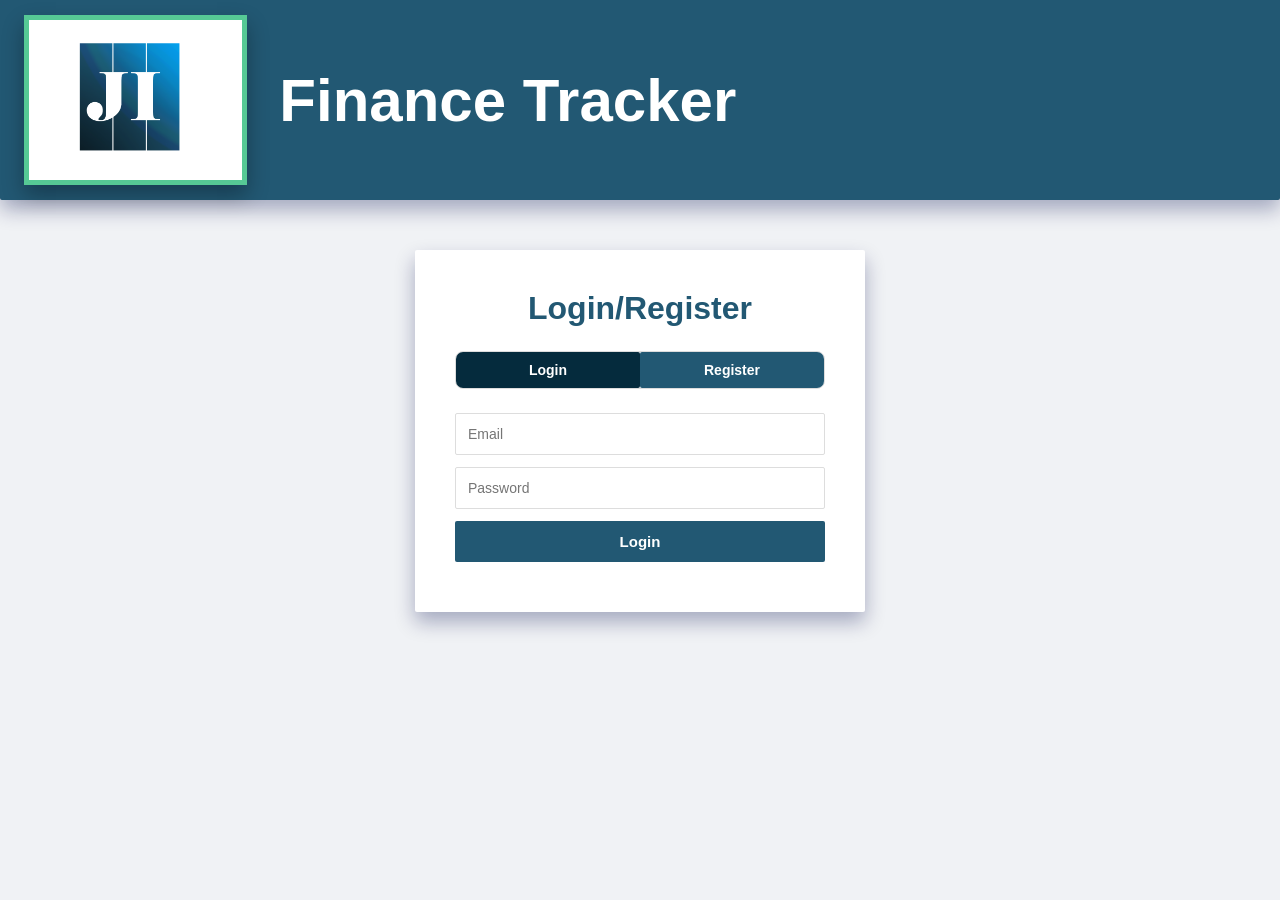
<file: finance-tracker/src/main/resources/static/index.html>
<!DOCTYPE html>
<html lang="en">
<head>
    <meta charset="UTF-8">
    <meta name="viewport" content="width=device-width, initial-scale=1.0">
    <title>Finance Tracker</title>
    <link rel="stylesheet" href="style.css">
</head>
<body>
    <div class="top-bar">
        <img src="Finance_Logo_transparent.png" alt="Finance Tracker Logo">
        <h1>Finance Tracker</h1>
    </div>
    <div class="auth-container">
        <h1>Login/Register</h1>
        <div class="tab-buttons">
            <button class="tab-btn active" onclick="showTab('login')">Login</button>
            <button class="tab-btn" onclick="showTab('register')">Register</button>
        </div>
        <div id="login-tab">
            <input type="email" id="login-email" placeholder="Email" />
            <input type="password" id="login-password" placeholder="Password" />
            <button onclick="login()">Login</button>
            <p id="login-error" class="error"></p>
        </div>
        <div id="register-tab" style="display:none">
            <input type="text" id="reg-name" placeholder="Full Name" />
            <input type="email" id="reg-email" placeholder="Email" />
            <input type="password" id="reg-password" placeholder="Password" />
            <button onclick="register()">Register</button>
            <p id="register-error" class="error"></p>
        </div>
    </div>
    <script src="app.js"></script>
</body>
</html>
</file>
<file: finance-tracker/src/main/resources/static/style.css>
* {
    margin: 0;
    padding: 0;
    box-sizing:border-box;
}
.top-bar {
    background: #225873;
    color: white;
    display: flex;
    align-items: center;
    padding: 0 24px;
    gap: 12px;
    height: 200px;
    border-bottom-left-radius: 2px;
    border-bottom-right-radius: 2px;
    box-shadow: 0 10px 20px rgba(3, 13, 75, 0.315);
}

.top-bar img {
    height: 170px;
    width: auto;
    background: white;
    border: 5px solid #56c995;
    box-shadow: 0 10px 20px rgba(0, 1, 7, 0.315);
}

.top-bar h1 {
    font-size: 60px;
    font-family: Helvetica, Arial, sans-serif;
    font-weight: 600;
    color: white;
    padding: 20px;
}
.user-info {
    margin: 20px auto;
    text-align: center;
    font-size: 18px;
    color: #0f443b;
    padding: 1px;
    background: white;
    padding: 24px;
    border-radius: 2px;
    box-shadow: 0 10px 20px rgba(3, 13, 75, 0.315);
    margin-bottom: 20px;

}

body {
    font-family: Helvetica, Arial, sans-serif;
    background: #f0f2f5;
    color: #333;
}

.auth-container {
    max-width: 450px;
    margin: 50px auto;
    background: white;
    padding: 40px;
    border-radius: 2px;
    box-shadow: 0 10px 20px rgba(3, 13, 75, 0.315);
    text-align: center;
}

.auth-container h1 {
    margin-bottom: 24px;
    color: #225873;
}

.tab-buttons {
    display: flex;
    margin-bottom: 24px;
    border-radius: 8px;
    overflow: hidden;
    border: 1px solid #ddd;
}

.tab-btn {
    flex: 1;
    padding: 10px;
    border: none;
    background: #225873;
    cursor: pointer;
    font-size: 14px;
}

.tab-btn.active {
    background: #052b3d;
    color: white;
}

input {
    width: 100%;
    padding: 12px;
    margin-bottom: 12px;
    border: 1px solid #ddd;
    border-radius: 2px;
    font-size: 14px;
}

button {
    width: 100%;
    padding: 12px;
    background: #225873;
    color: white;
    border: none;
    border-radius: 2px;
    cursor: pointer;
    font-size: 15px;
    font-weight: 600;
}

button:hover {
    background: #052b3d;
}

.error {
    color: #e63946;
    margin-top: 10px;
    font-size: 13px;
}



/* Main Page(Dashboard) */
.dashboard {
    max-width: 900px;
    margin: 0 auto;
    padding: 30px 20px;
}

.dashboard-header {
    display: flex;
    justify-content: space-between;
    align-items: center;
    margin-bottom: 30px;
}

.dashboard-header h1 {
    color: #56c995;
}

.logout-btn {
    width: auto;
    padding: 8px 20px;
    background: #e63946;
    margin-left: auto;
}

.logout-btn:hover {
    background: #c1121f;
}

.summary-cards {
    display: grid;
    grid-template-columns: repeat(3, 1fr);
    gap: 20px;
    margin-bottom: 30px;
}

.card {
    background: white;
    padding: 24px;
    border-radius: 2px;
    box-shadow: 0 10px 20px rgba(3, 13, 75, 0.315);
    text-align: center;
}

.card h3 {
    font-size: 13px;
    color: #888;
    text-transform: uppercase;
    margin-bottom: 8px;
}

.card .amount {
    font-size: 28px;
    font-weight: 700;
}

.income { color: #56c995; }
.expense { color: #e63946; }
.savings { color: #457b9d; }

.section {
    background: white;
    padding: 24px;
    border-radius: 2px;
    box-shadow: 0 10px 20px rgba(3, 13, 75, 0.315);
    margin-bottom: 20px;
}

.section h2 {
    margin-bottom: 16px;
    color: #333;
    font-size: 16px;
}

.budget-item {
    margin-bottom: 16px;
}

.budget-item-header {
    display: flex;
    justify-content: space-between;
    margin-bottom: 6px;
    font-size: 14px;
}

.progress-bar {
    height: 8px;
    background: #eee;
    border-radius: 2px;
    overflow: hidden;
}

.progress-fill {
    height: 100%;
    border-radius: 2px;
    background: #2d6a4f;
    transition: width 0.3s ease;
}

.progress-fill.over {
    background: #e63946;
}

.transaction-item {
    display: flex;
    justify-content: space-between;
    align-items: center;
    padding: 12px 0;
    border-bottom: 1px solid #f0f0f0;
    font-size: 14px;
}

.transaction-item:last-child {
    border-bottom: none;
}

.transaction-amount.income { color: #2d6a4f; }
.transaction-amount.expense { color: #e63946; }

.month-selector {
    display: flex;
    gap: 10px;
    margin-bottom: 20px;
    align-items: center;
    background: #225873;
    padding: 10px;
    color: white;
    box-shadow: 0 10px 20px rgba(3, 13, 75, 0.315);
}

.month-selector input {
    width: auto;
    margin: 0;
}

.month-selector button {
    width: auto;
    padding: 10px 20px;
    background: #56c995;
}
.month-selector label {
    color: #ffffff;
    font-weight: 600;
    font-size: 20px;
}
.section-header {
    display: flex;
    justify-content: space-between;
    align-items: center;
    margin-bottom: 16px;
}

.section-header h2 {
    color: #225873;
    font-size: 18px;
    font-weight: 600;
    border-bottom: 2px solid #225873;
    padding-bottom: 8px;
}

.add-btn {
    width: auto;
    padding: 8px 16px;
    background: #56c995;
    font-size: 13px;
}

.add-btn:hover {
    background: #1a4058;
}

.modal {
    position: fixed;
    top: 0;
    left: 0;
    width: 100%;
    height: 100%;
    background: rgba(0,0,0,0.5);
    display: flex;
    align-items: center;
    justify-content: center;
    z-index: 1000;
}

.modal-content {
    background: white;
    padding: 32px;
    border-radius: 2px;
    width: 400px;
    box-shadow: 0 10px 20px rgba(3, 13, 75, 0.315);
}

.modal-content h2 {
    color: #225873;
    margin-bottom: 20px;
    font-size: 20px;
}

.modal-content select {
    width: 100%;
    padding: 12px;
    margin-bottom: 12px;
    border: 1px solid #ddd;
    border-radius: 2px;
    font-size: 14px;
}

.modal-buttons {
    display: flex;
    gap: 10px;
    margin-top: 8px;
}

.modal-buttons button {
    flex: 1;
}

.cancel-btn {
    background: #888;
}

.cancel-btn:hover {
    background: #666;
}

.delete-btn {
    width: auto;
    padding: 4px 10px;
    background: #e63946;
    font-size: 12px;
    border-radius: 2px;
    border: 2px solid #360d11;
}

.delete-btn:hover {
    background: #c1121f;
}

.category-item {
    display: flex;
    justify-content: space-between;
    align-items: center;
    padding: 12px 0;
    border-bottom: 1px solid #f0f0f0;
    font-size: 14px;
}
</file>
